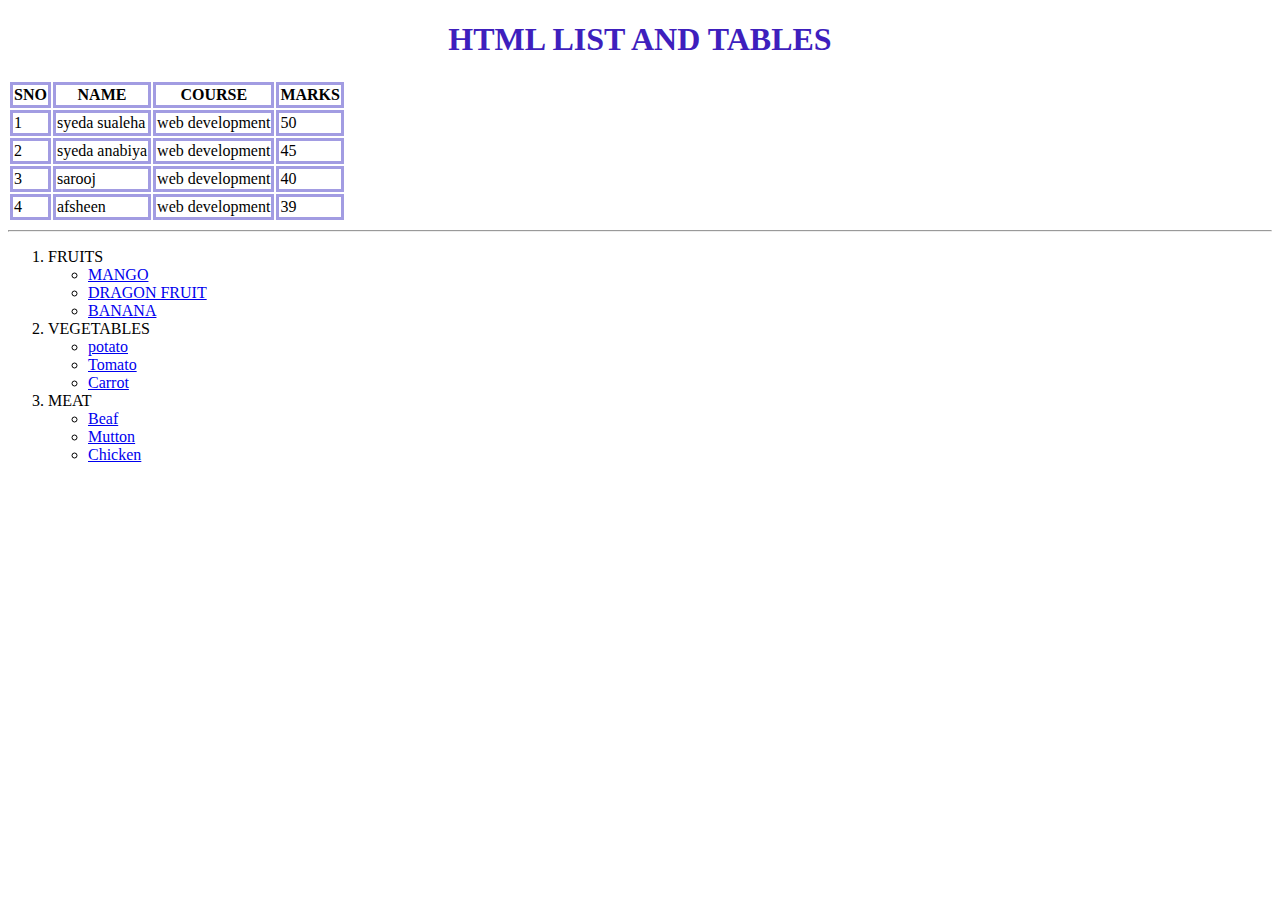
<file: task 3/index.html>
<!DOCTYPE html> 
<style>
h1{
color: rgb(62, 31, 189);
text-align: center;
}
td,th{
    border: 3px solid rgba(46, 33, 190, 0.449);
}

</style>
<head>
    <body>
        <h1>HTML LIST AND TABLES</h1> 
        <table>
            <thead>
                <tr>
                    <th>SNO</th>
                    <th>NAME</th>
                    <th>COURSE</th>
                    <th>MARKS</th>
                </tr>
            </thead>
            <tbody>
                <tr><td>1</td>
                     <td>syeda sualeha</td> 
                     <td>web development</td>
                     <td>50</td> 
                </tr>
                <tr><td>2</td>
                      <td>syeda anabiya </td>
                      <td>web development</td>
                      <td>45</td> 
                </tr>
                <tr><td>3</td>
                        <td>sarooj</td>
                        <td>web development</td>
                        <td>40</td> 
                </tr>
                <tr><td>4</td>
                            <td>afsheen</td>
                            <td>web development</td>
                            <td>39</td>
                </tr>
            </tbody>
        </table>
    </body>
</head>
<hr>
<!--explanation ABOUT LIST-->
<ol>
    <li>FRUITS</li>
    <ul>
<li><a href=https://en.wikipedia.org/wiki/Mango>MANGO</a></li>
<li><a href=https://en.wikipedia.org/wiki/Pitaya>DRAGON FRUIT</a></li>
<li><a href=https://en.wikipedia.org/wiki/Banana>BANANA</a></li>
    </ul>
    <li>VEGETABLES</li>
    <ul>
        <li><a href=https://en.wikipedia.org/wiki/Potato>potato</a></li>
        <li><a href=https://en.wikipedia.org/wiki/Tomato>Tomato</a></li>
        <li><a href=https://en.wikipedia.org/wiki/Carrot>Carrot</a></li>
    </ul>
    <li>MEAT</li>
    <ul>
        <li><a href=https://en.wikipedia.org/wiki/Beef>Beaf</a></li>
        <li><a href=https://en.wikipedia.org/wiki/Lamb_and_mutton>Mutton</a></li>
        <li><a href=https://en.wikipedia.org/wiki/Chicken>Chicken</a></li>
    </ul>
</ol>
</file>
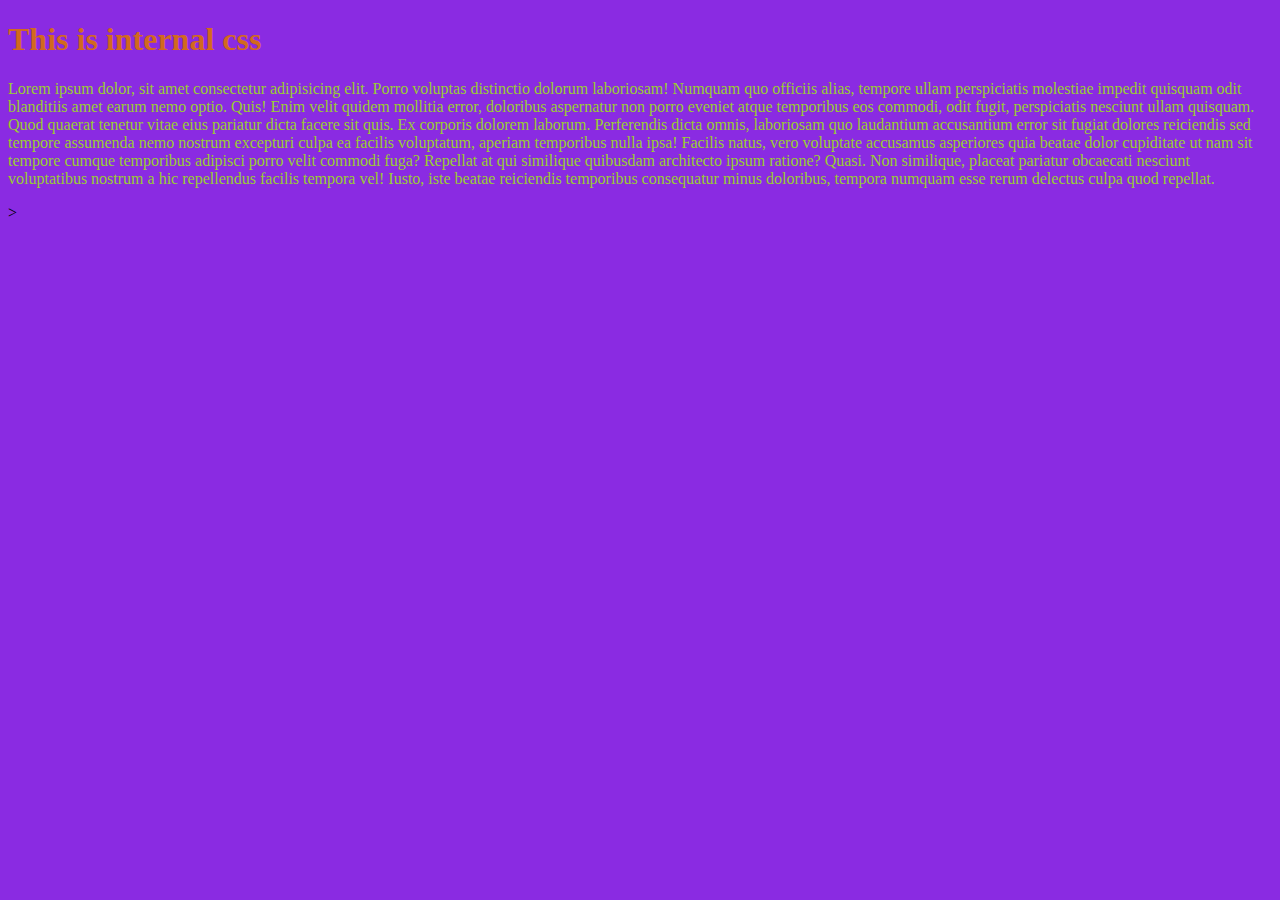
<file: 20250321/internal.html>
<!DOCTYPE html>
<html>
<head>
    <style>
body{background-color: blueviolet;}
h1{color: chocolate;}
p{color: yellowgreen;}
    </style>
<body>
    <h1>This is internal css </h1>
    <p>Lorem ipsum dolor, sit amet consectetur adipisicing elit. Porro voluptas distinctio dolorum laboriosam! Numquam quo officiis alias, tempore ullam perspiciatis molestiae impedit quisquam odit blanditiis amet earum nemo optio. Quis!
    Enim velit quidem mollitia error, doloribus aspernatur non porro eveniet atque temporibus eos commodi, odit fugit, perspiciatis nesciunt ullam quisquam. Quod quaerat tenetur vitae eius pariatur dicta facere sit quis.
    Ex corporis dolorem laborum. Perferendis dicta omnis, laboriosam quo laudantium accusantium error sit fugiat dolores reiciendis sed tempore assumenda nemo nostrum excepturi culpa ea facilis voluptatum, aperiam temporibus nulla ipsa!
    Facilis natus, vero voluptate accusamus asperiores quia beatae dolor cupiditate ut nam sit tempore cumque temporibus adipisci porro velit commodi fuga? Repellat at qui similique quibusdam architecto ipsum ratione? Quasi.
    Non similique, placeat pariatur obcaecati nesciunt voluptatibus nostrum a hic repellendus facilis tempora vel! Iusto, iste beatae reiciendis temporibus consequatur minus doloribus, tempora numquam esse rerum delectus culpa quod repellat.</p>
</body>
</html>>
</file>
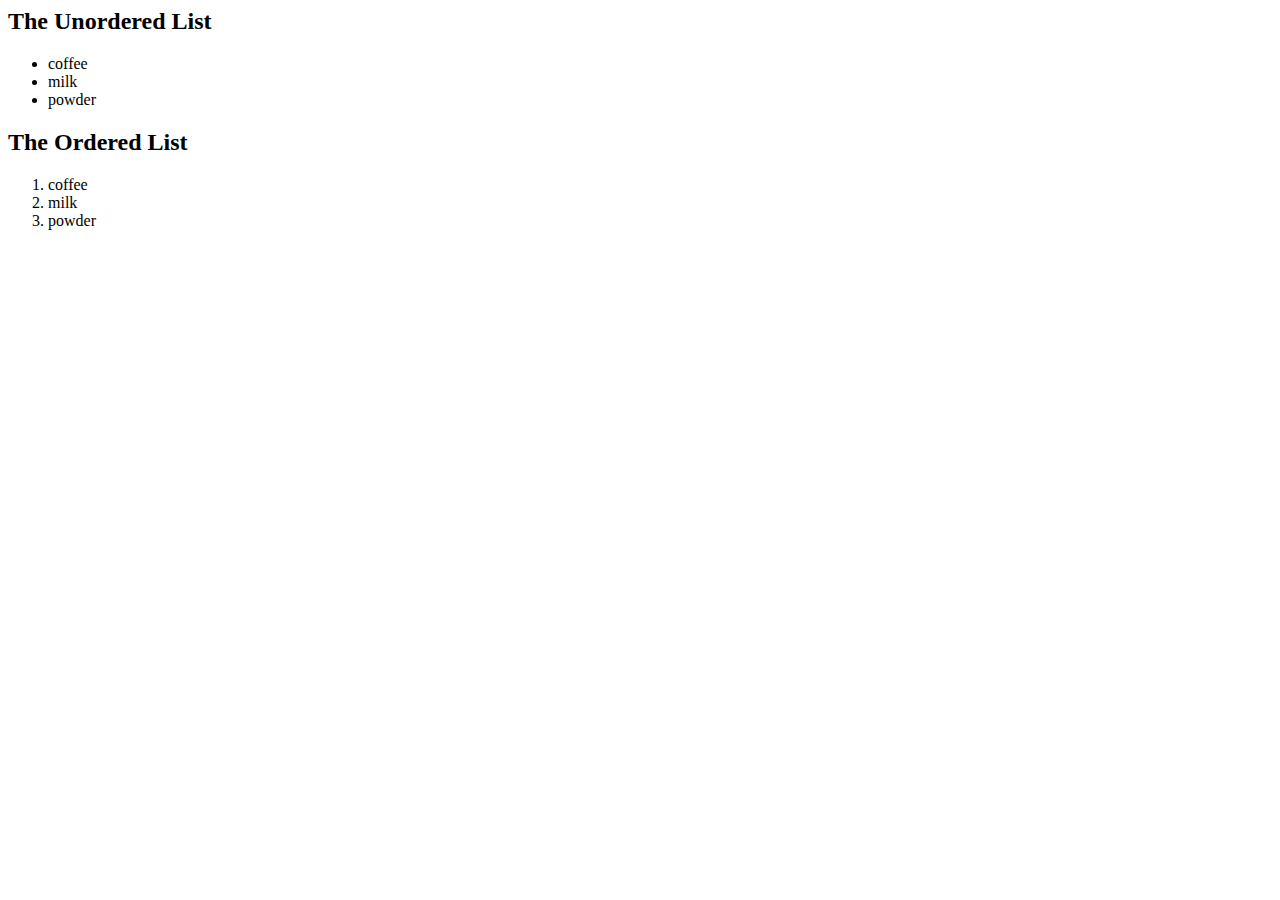
<file: task 3/practice.html>
<html>
<body>
 <h2>The Unordered List </h2>
 <ul> 
    <li>coffee</li>
    <li>milk</li>
    <li>powder</li>
 </ul>
</body>
</html>
<html>
    <body>
     <h2>The Ordered List </h2>
     <ol> 
        <li>coffee</li>
        <li>milk</li>
        <li>powder</li>
     </ol>
    </body>
    </html>
</file>
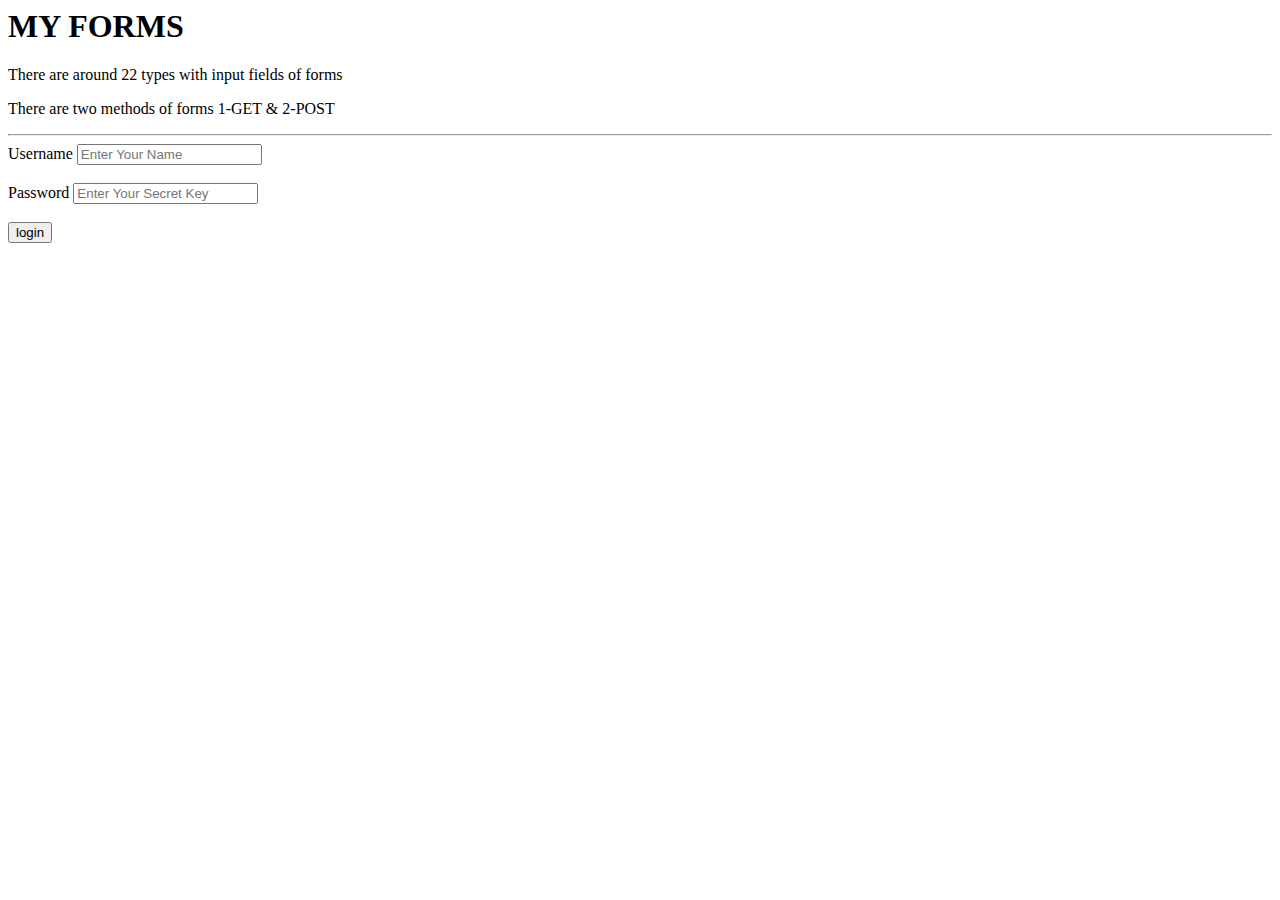
<file: task 3/practice2.html>
<HTML>
<head>
    <body>
<h1>MY FORMS</h1>
<P>There are around 22 types with input fields of forms</P>
<p>There are two methods of forms 1-GET & 2-POST</p>
<hr>
<form action=""method="GET">
    <label for=>Username</label>
    <input type="text" placeholder="Enter Your Name" name="Username">
    <br>
    <br>
    <label for="">Password</label>
    <input type="password" placeholder="Enter Your Secret Key" name="password">
<br>
<br>
<input type="submit"value="login">
</form>
    </body>
</head>
</HTML>
</file>
